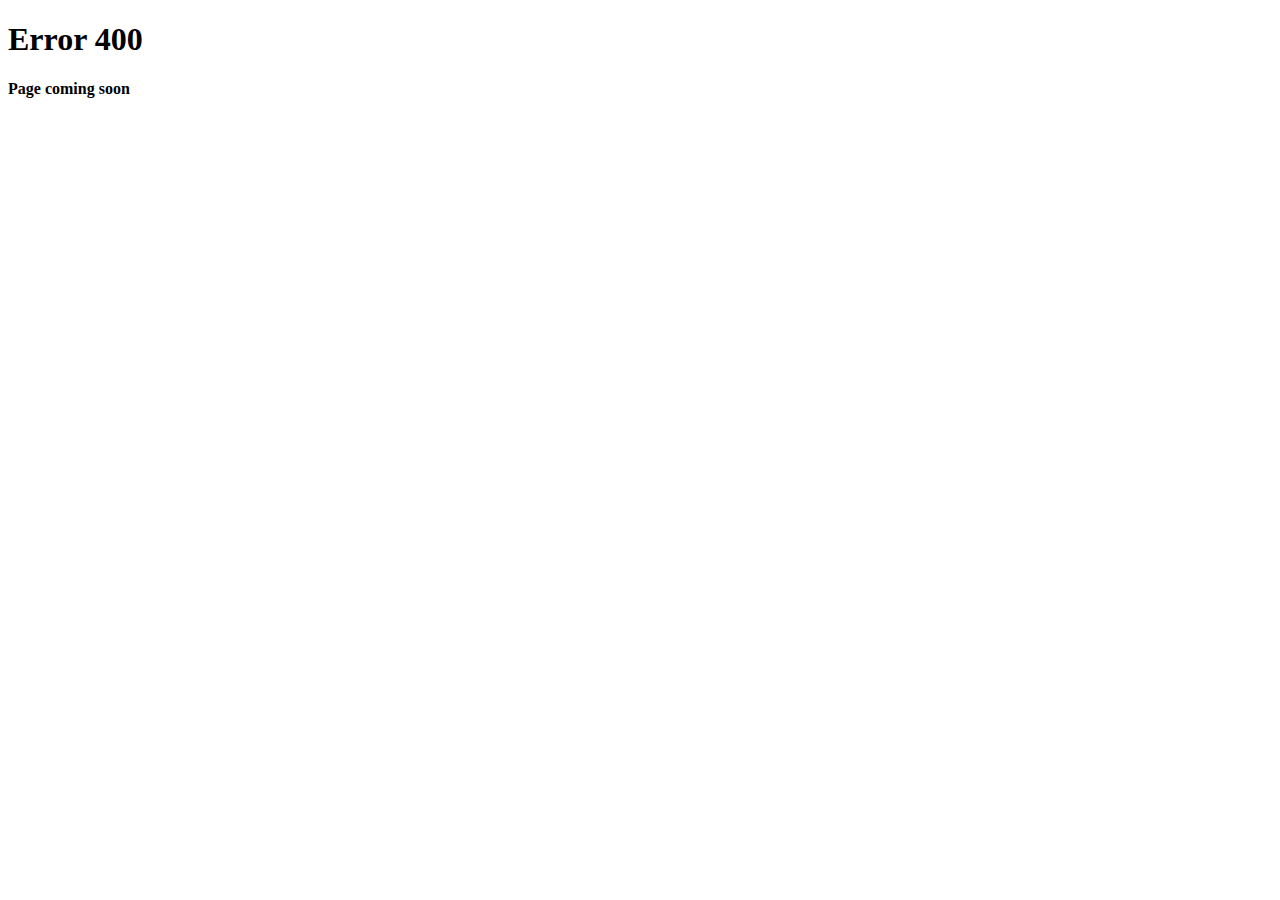
<file: trade_validator/PS6/templates/junk.html>
<!DOCTYPE html>
<html lang="en">
<head>
    <meta charset="UTF-8">
    <meta name="viewport" content="width=device-width, initial-scale=1.0">
    <title>Document</title>
</head>
<body>
    <div>
        <h1>Error 400</h1>
        <h4>Page coming soon</h4>
    </div>
</body>
</html>
</file>
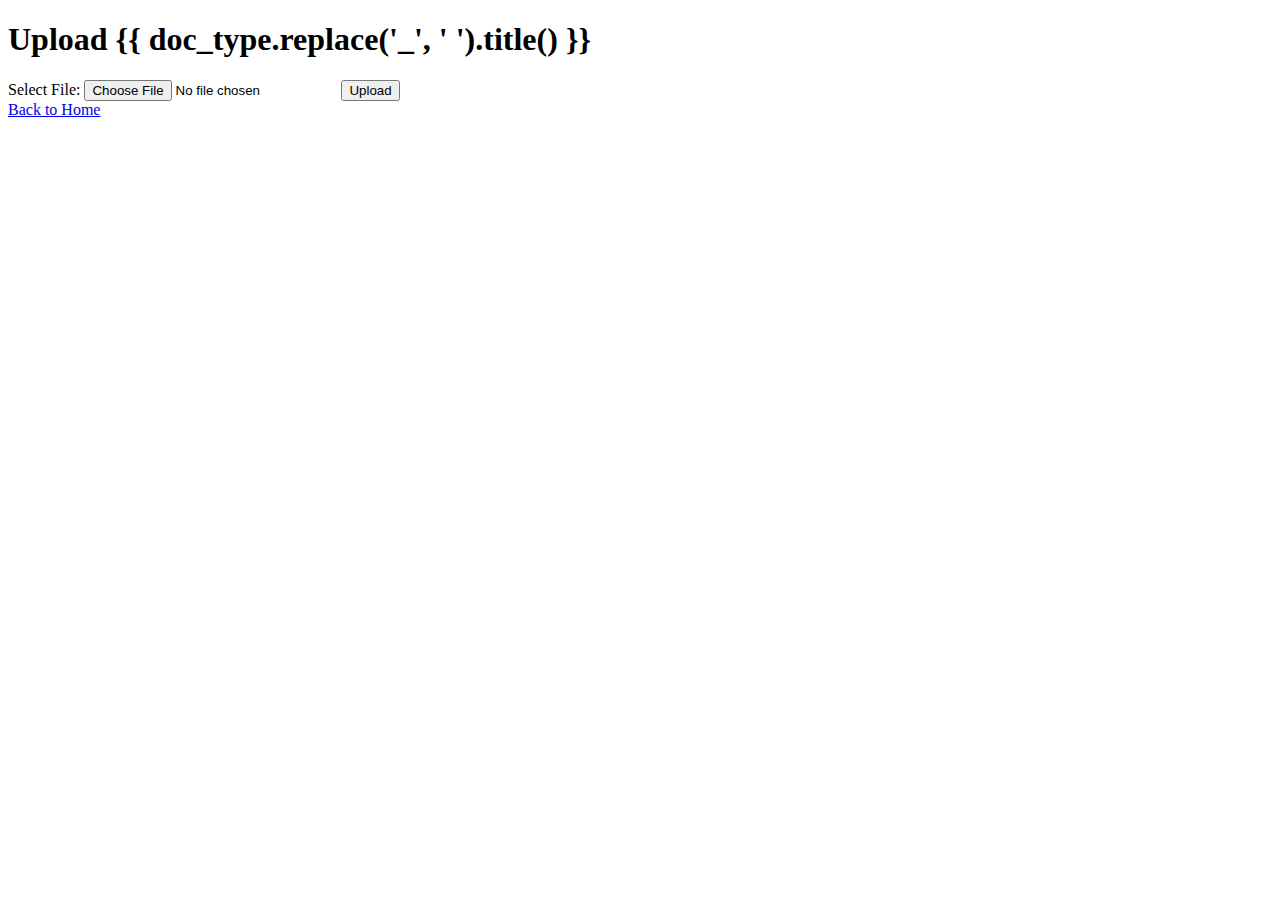
<file: trade_validator/PS6/templates/upload.html>
<!DOCTYPE html>
<html lang="en">
<head>
    <meta charset="UTF-8">
    <meta name="viewport" content="width=device-width, initial-scale=1.0">
    <title>Upload Document</title>
</head>
<body>
    <h1>Upload {{ doc_type.replace('_', ' ').title() }}</h1>
    <form action="" method="post" enctype="multipart/form-data">
        <label for="file">Select File:</label>
        <input type="file" name="file" id="file" required>
        <button type="submit">Upload</button>
    </form>
    <a href="/">Back to Home</a>
</body>
</html>
</file>
